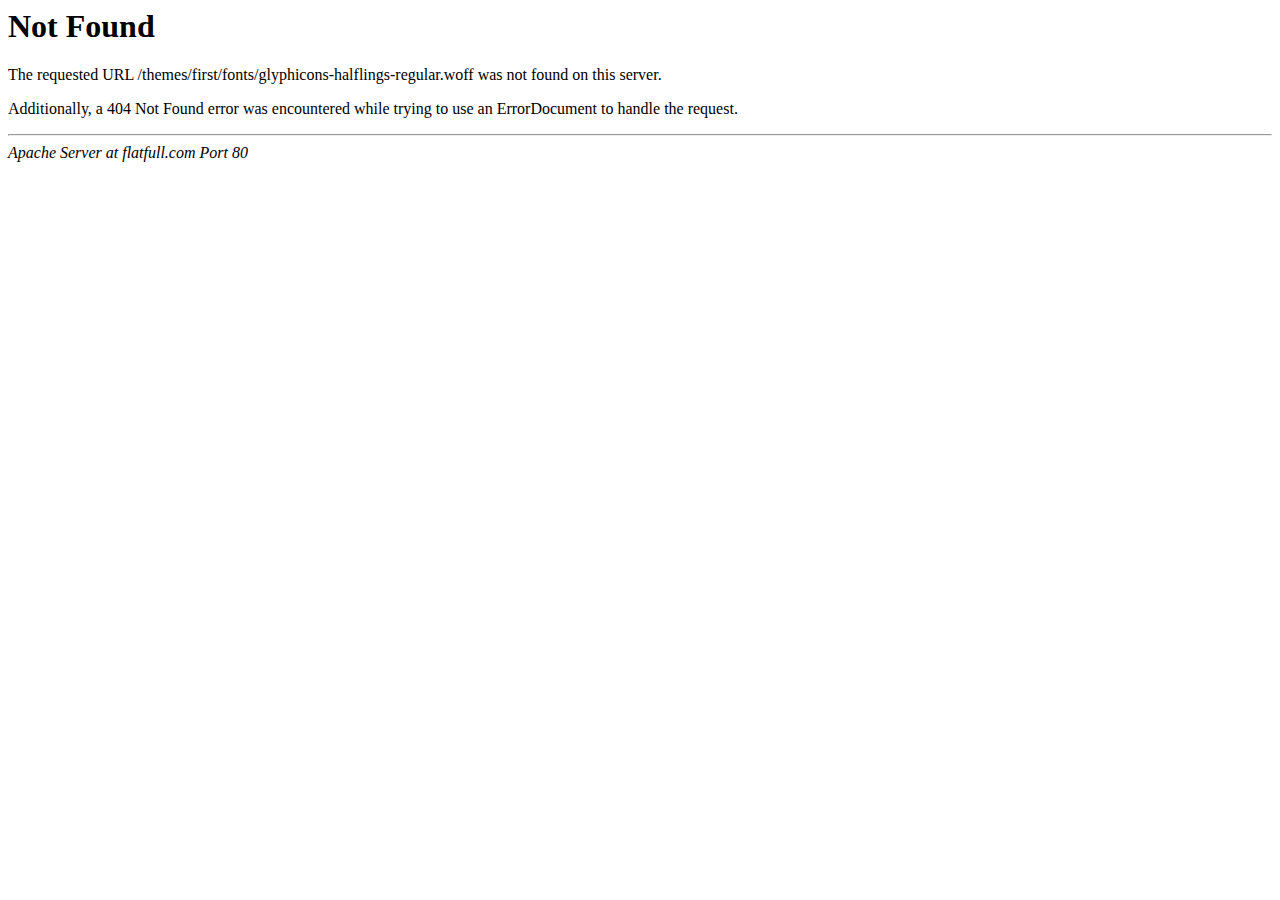
<file: studentmanagement/studentmanagement/source/content/assets/fonts/glyphicons-halflings-regular-2.html>
<!DOCTYPE HTML PUBLIC "-//IETF//DTD HTML 2.0//EN">
<html><head>
<title>404 Not Found</title>
</head><body>
<h1>Not Found</h1>
<p>The requested URL /themes/first/fonts/glyphicons-halflings-regular.woff was not found on this server.</p>
<p>Additionally, a 404 Not Found
error was encountered while trying to use an ErrorDocument to handle the request.</p>
<hr>
<address>Apache Server at flatfull.com Port 80</address>
</body></html>
</file>
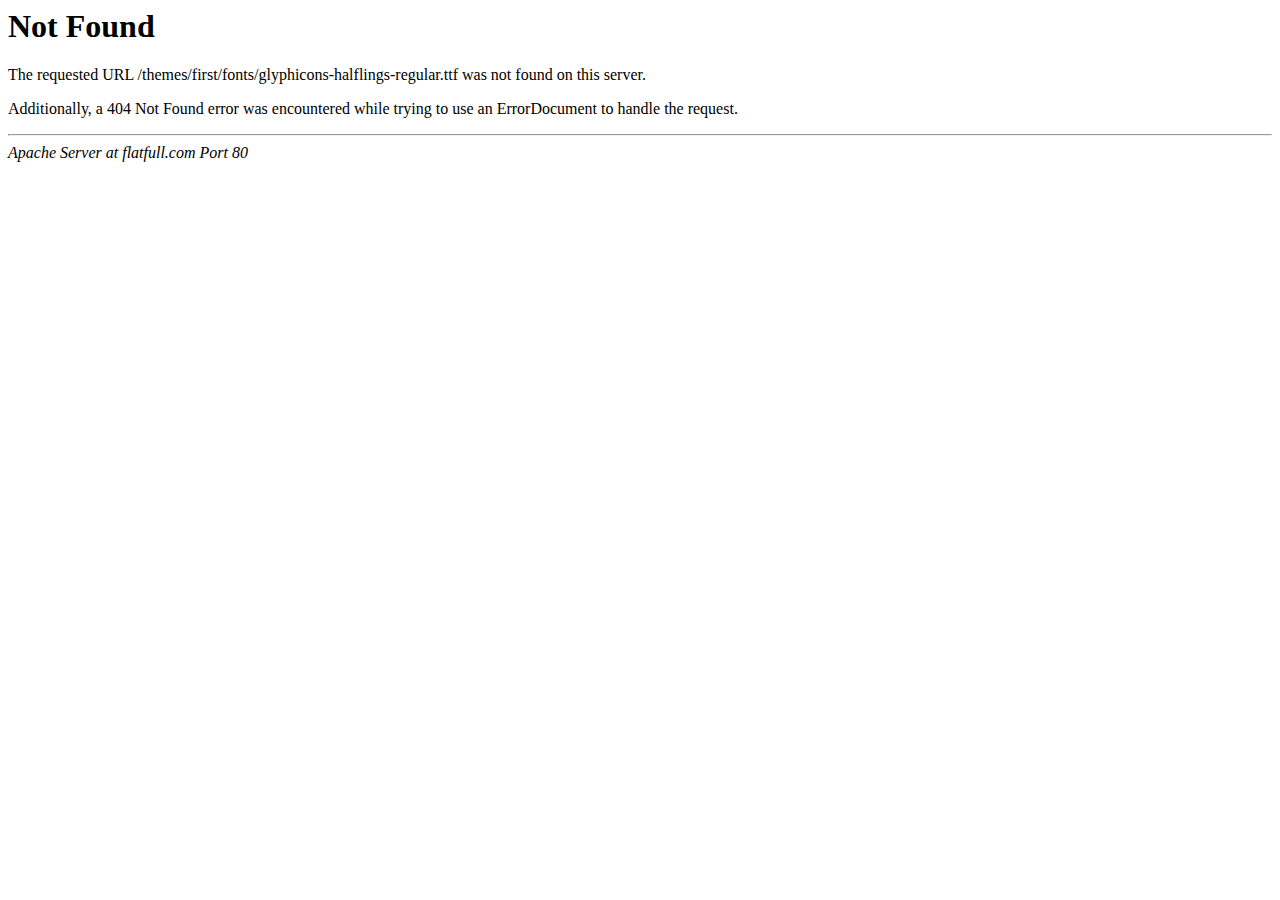
<file: studentmanagement/studentmanagement/source/content/assets/fonts/glyphicons-halflings-regular-3.html>
<!DOCTYPE HTML PUBLIC "-//IETF//DTD HTML 2.0//EN">
<html><head>
<title>404 Not Found</title>
</head><body>
<h1>Not Found</h1>
<p>The requested URL /themes/first/fonts/glyphicons-halflings-regular.ttf was not found on this server.</p>
<p>Additionally, a 404 Not Found
error was encountered while trying to use an ErrorDocument to handle the request.</p>
<hr>
<address>Apache Server at flatfull.com Port 80</address>
</body></html>
</file>
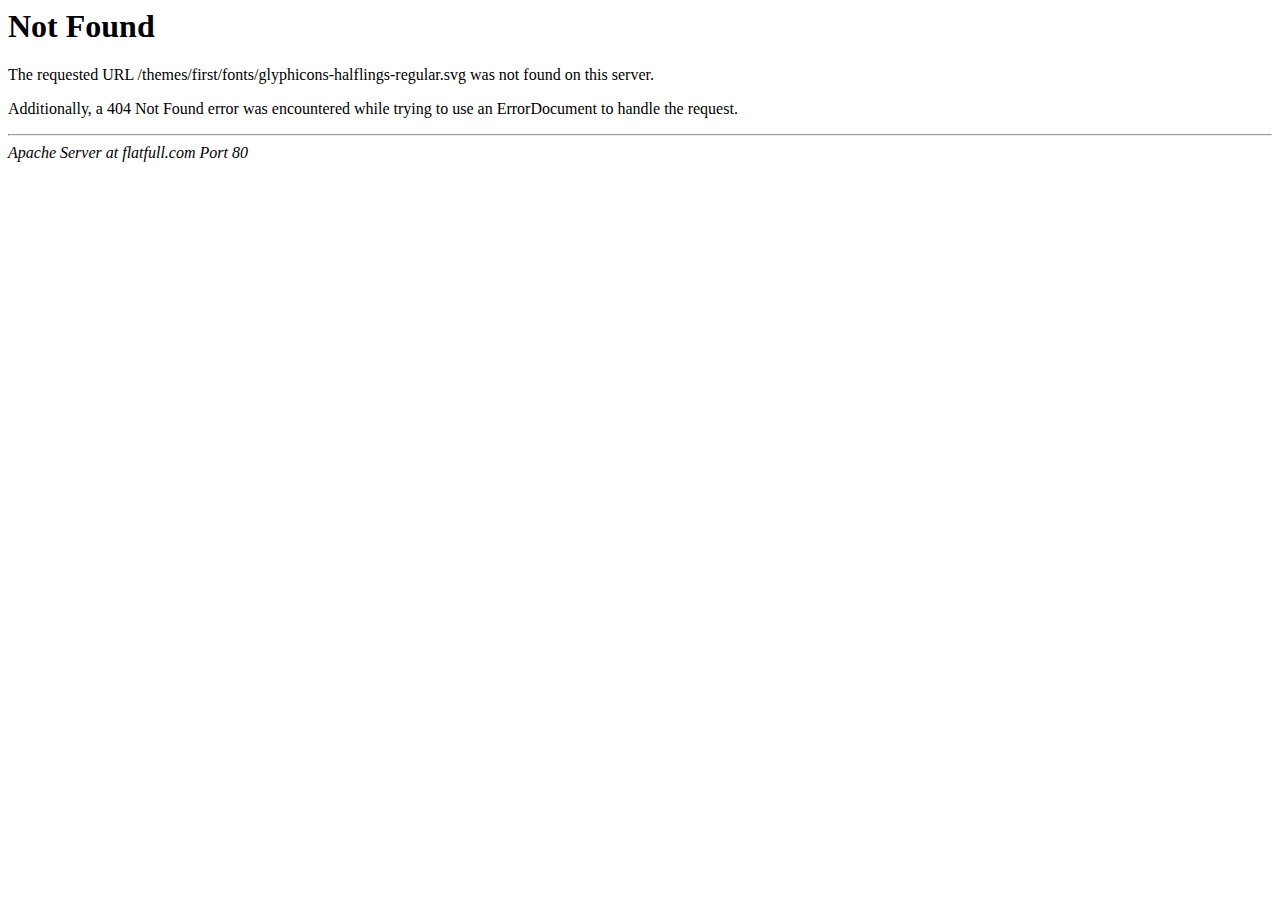
<file: studentmanagement/studentmanagement/source/content/assets/fonts/glyphicons-halflings-regular-4.html>
<!DOCTYPE HTML PUBLIC "-//IETF//DTD HTML 2.0//EN">
<html><head>
<title>404 Not Found</title>
</head><body>
<h1>Not Found</h1>
<p>The requested URL /themes/first/fonts/glyphicons-halflings-regular.svg was not found on this server.</p>
<p>Additionally, a 404 Not Found
error was encountered while trying to use an ErrorDocument to handle the request.</p>
<hr>
<address>Apache Server at flatfull.com Port 80</address>
</body></html>
</file>
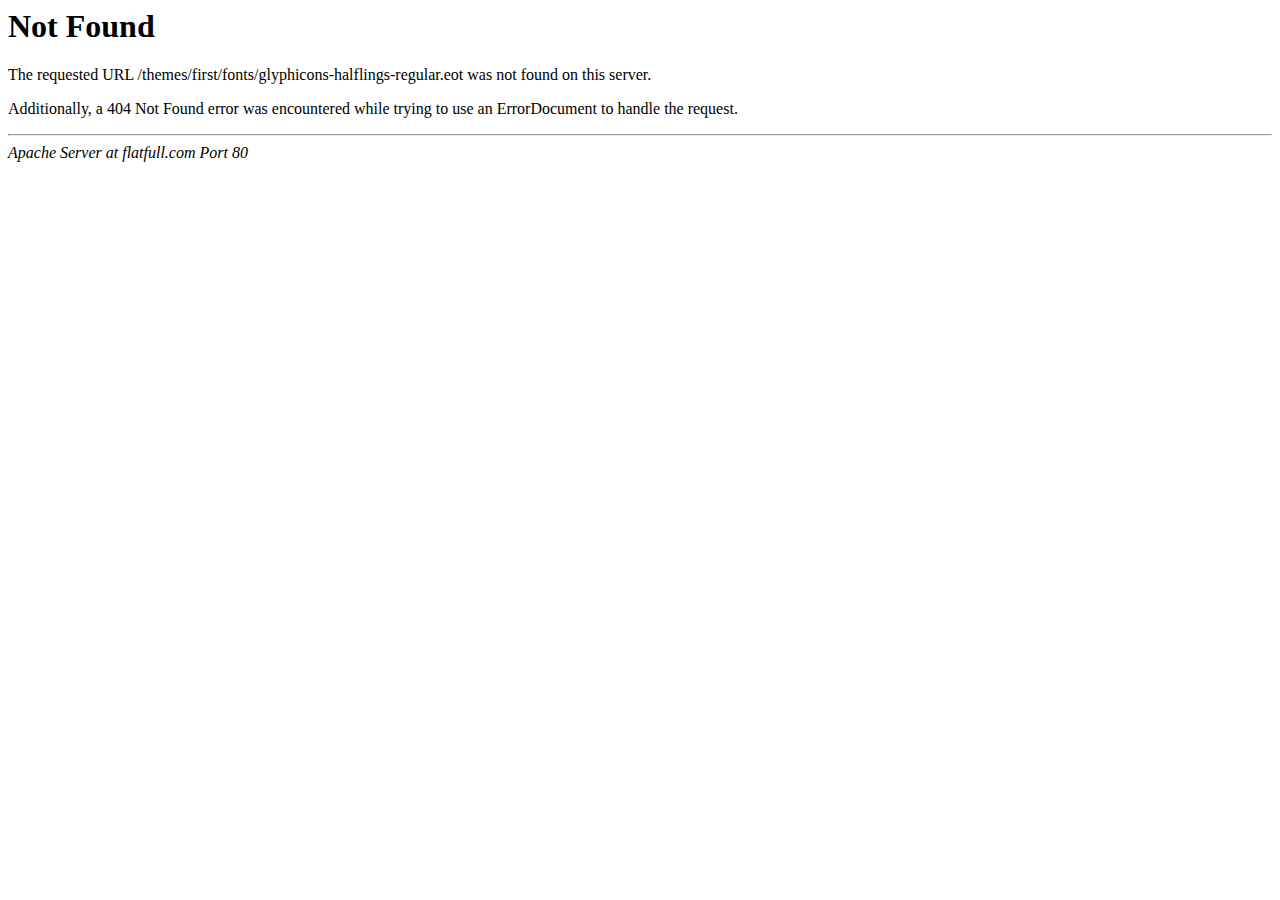
<file: studentmanagement/studentmanagement/source/content/assets/fonts/glyphicons-halflings-regular.html>
<!DOCTYPE HTML PUBLIC "-//IETF//DTD HTML 2.0//EN">
<html><head>
<title>404 Not Found</title>
</head><body>
<h1>Not Found</h1>
<p>The requested URL /themes/first/fonts/glyphicons-halflings-regular.eot was not found on this server.</p>
<p>Additionally, a 404 Not Found
error was encountered while trying to use an ErrorDocument to handle the request.</p>
<hr>
<address>Apache Server at flatfull.com Port 80</address>
</body></html>
</file>
